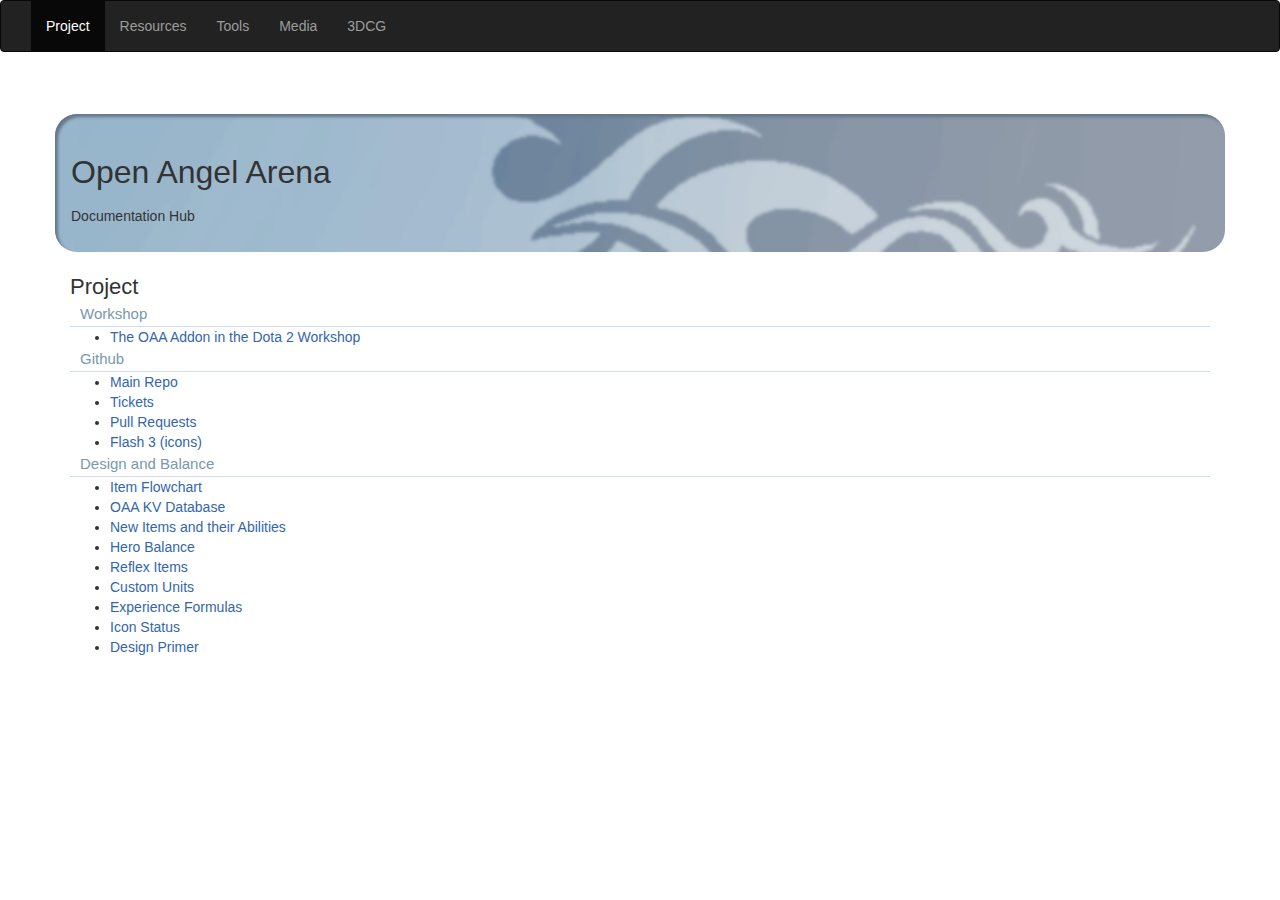
<file: index.html>
<!DOCTYPE html>
<html lang="en">
	<head>
		<meta charset="UTF-8">
        <meta name="viewport" content="width=device-width, initial-scale=1">
        <!-- Latest compiled and minified CSS -->
        <link rel="stylesheet" href="https://maxcdn.bootstrapcdn.com/bootstrap/3.3.7/css/bootstrap.min.css" integrity="sha384-BVYiiSIFeK1dGmJRAkycuHAHRg32OmUcww7on3RYdg4Va+PmSTsz/K68vbdEjh4u" crossorigin="anonymous">
        <link rel="stylesheet" href="css/warpdragon.css" type="text/css">
		<title>Open Angel Arena Documentation Hub</title>
	</head>

	<body>
		<nav class="navbar navbar-inverse" role="navigation">
            <div class="container-fluid">
                <div class="navbar-header">
                    <button type="button" class="navbar-toggle" data-toggle="collapse" data-target="#bs-example-navbar-collapse-1">
                        <span class="sr-only">Toggle navigation</span>
                        <span class="icon-bar"></span>
                        <span class="icon-bar"></span>
                        <span class="icon-bar"></span>
                    </button>
                </div>

                <div class="collapse navbar-collapse" id="bs-example-navbar-collapse-1">
                    <ul class="nav navbar-nav">
                        <li class="active"><a href="#">Project</a></li>
                        <li><a href="research.html">Resources</a></li>
                        <li><a href="tools.html">Tools</a></li>
                        <li><a href="media.html">Media</a></li>
                        <li><a href="3DCG.html">3DCG</a></li>
                    </ul>
                </div>
            </div>
		</nav>

		<div class="container" style="margin-top: 50px">
            <section id="intro" class="row">
                <header class="">
                    <h2>Open Angel Arena</h2>
                </header>
                <p>Documentation Hub</p>
            </section>

			<div class="row">
				<section class="col-xs-12">
					<article class="hyperLinks">
						<header>
							<h3>Project</h3>
						</header>

						<div>
							<ul>
                            </ul><h4>Workshop</h4><hr><ul>
								<li><a href="http://steamcommunity.com/sharedfiles/filedetails/?id=513926896" target="BLANK">The OAA Addon in the Dota 2 Workshop</a></li>
                            </ul><h4>Github</h4><hr><ul>
								<li><a href="https://github.com/OpenAngelArena/oaa" target="BLANK">Main Repo</a></li>
								<li><a href="https://github.com/OpenAngelArena/oaa/issues" target="BLANK">Tickets</a></li>
								<li><a href="https://github.com/OpenAngelArena/oaa/pulls" target="BLANK">Pull Requests</a></li>
                                <li><a href="https://github.com/OpenAngelArena/oaa/tree/master/game/resource/flash3" target="BLANK">Flash 3 (icons)</a></li>
                            </ul><h4>Design and Balance</h4><hr><ul>    
								<li><a href="https://www.draw.io/?state=%7B%22ids%22:%5B%220ByBCPW0toY-pemJjdGNJTnRnS0k%22%5D,%22action%22:%22open%22,%22userId%22:%22102429636946862056202%22%7D#G0ByBCPW0toY-pemJjdGNJTnRnS0k" target="BLANK">Item Flowchart</a></li>
                                <li><a href="http://lyozsi.net/storetree" target="BLANK">OAA KV Database</a></li>
								<li><a href="https://docs.google.com/spreadsheets/d/1tHR3AgecVWtnz8anfc2QIALG0TdMDQFYnPqMuPZorL8/edit?usp=sharing" target="BLANK">New Items and their Abilities</a></li>
								<li><a href="https://docs.google.com/spreadsheets/d/17pVPpcXBsrTP8mZU3JkUT2n2p3HfJwTmPEzp9uXjsaY/edit?usp=sharing" target="BLANK">Hero Balance</a></li>
								<li><a href="https://docs.google.com/spreadsheets/d/1glcG2DyN-6kuNObhNTd_AWIMFreHWDQDyLCQfE0L9Cc/edit#gid=0" target="BLANK">Reflex Items</a></li>
								<li><a href="https://docs.google.com/spreadsheets/d/15csYDGxt0-Px_BCRfIM2ADhwtemTG2mvvERfzpD5__w/edit#gid=0" target="BLANK">Custom Units</a></li>
								<li><a href="https://docs.google.com/spreadsheets/d/1XtRSeT7a6J0ncJyTru1udwvb0szF4qAF37-SZ79WxBc/edit#gid=0" target="BLANK">Experience Formulas</a></li>	
                                <li><a href="https://docs.google.com/spreadsheets/d/1KmBt3J4t3XMEZcezwGfZJYpdAtQASCkeVFjHGu3cdCg/edit#gid=0" target="BLANK">Icon Status</a></li>
                                <li><a href="https://github.com/OpenAngelArena/oaa/blob/master/docs/design_primer.md" target="BLANK">Design Primer</a></li>							
							</ul>
						</div>
					</article>
				</section>
			</div>
			
		</div>

        <!-- jQuery (necessary for Bootstrap's JavaScript plugins) -->
        <script src="https://ajax.googleapis.com/ajax/libs/jquery/1.12.4/jquery.min.js"></script>
        <!-- Latest compiled and minified JavaScript -->
        <script src="https://maxcdn.bootstrapcdn.com/bootstrap/3.3.7/js/bootstrap.min.js" integrity="sha384-Tc5IQib027qvyjSMfHjOMaLkfuWVxZxUPnCJA7l2mCWNIpG9mGCD8wGNIcPD7Txa" crossorigin="anonymous"></script>
	</body>
</html>
</file>
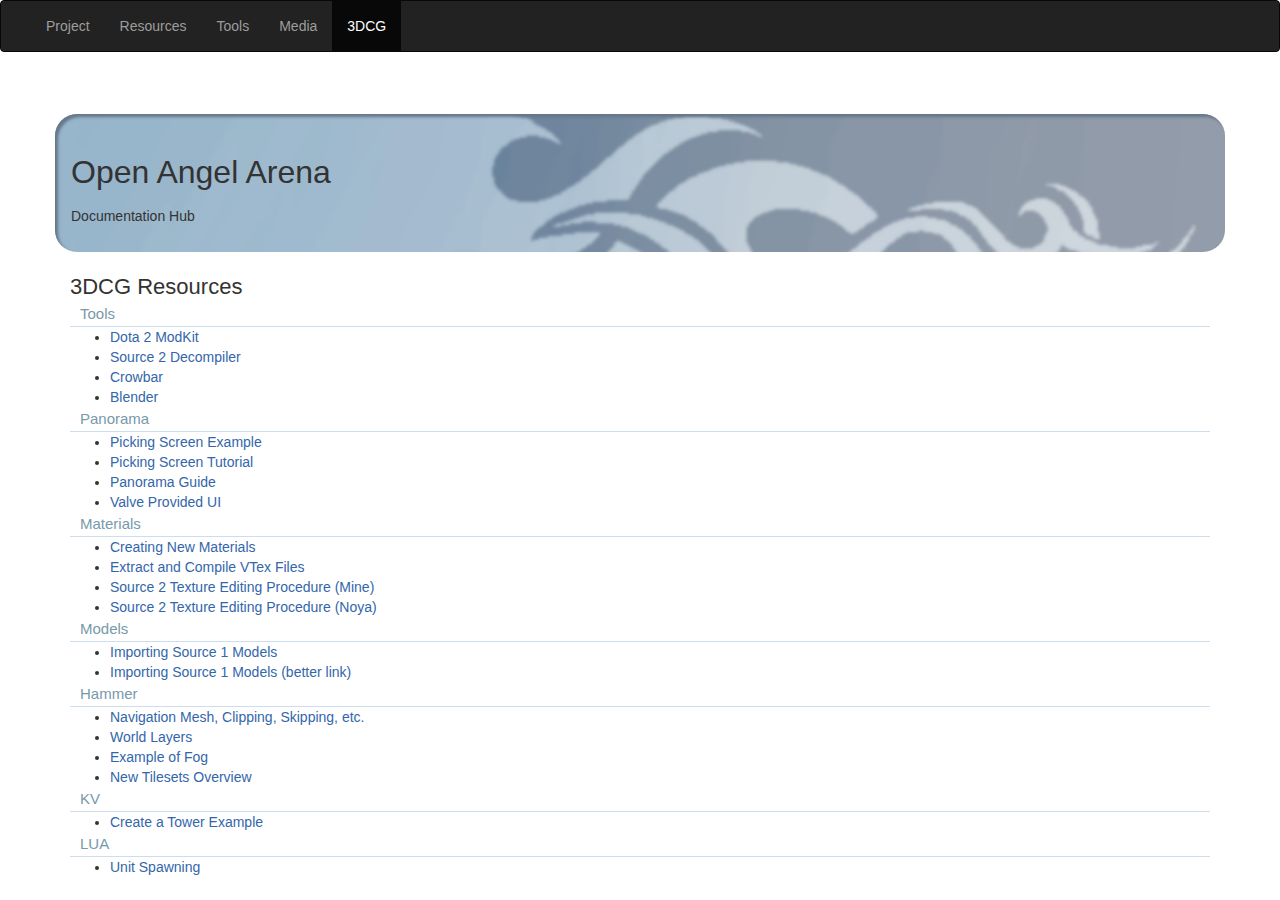
<file: 3DCG.html>
<!DOCTYPE html>
<html lang="en">
	<head>
		<meta charset="UTF-8">
		<meta name="viewport" content="width=device-width, initial-scale=1">
		<!-- Latest compiled and minified CSS -->
		<link rel="stylesheet" href="https://maxcdn.bootstrapcdn.com/bootstrap/3.3.7/css/bootstrap.min.css" integrity="sha384-BVYiiSIFeK1dGmJRAkycuHAHRg32OmUcww7on3RYdg4Va+PmSTsz/K68vbdEjh4u" crossorigin="anonymous">
		<link rel="stylesheet" href="css/warpdragon.css" type="text/css">
		<title>Open Angel Arena Documentation Hub</title>
	</head>

	<body>
        <nav class="navbar navbar-inverse" role="navigation">
            <div class="container-fluid">
                <div class="navbar-header">
                    <button type="button" class="navbar-toggle" data-toggle="collapse" data-target="#bs-example-navbar-collapse-1">
                        <span class="sr-only">Toggle navigation</span>
                        <span class="icon-bar"></span>
                        <span class="icon-bar"></span>
                        <span class="icon-bar"></span>
                    </button>
                </div>

                <div class="collapse navbar-collapse" id="bs-example-navbar-collapse-1">
                    <ul class="nav navbar-nav">
                        <li><a href="index.html">Project</a></li>
                        <li><a href="research.html">Resources</a></li>
                        <li><a href="tools.html">Tools</a></li>
                        <li><a href="media.html">Media</a></li>
                        <li class="active"><a href="3DCG.html">3DCG</a></li>
                    </ul>
                </div>
            </div>
        </nav>

        <div class="container" style="margin-top: 50px">
            <section id="intro" class="row">
                <header class="">
                    <h2>Open Angel Arena</h2>
                </header>
                <p>Documentation Hub</p>
            </section>

            <div class="row">
                <section class="col-xs-12">
                    <article class="hyperLinks">
						<header>
							<h3>3DCG Resources</h3>
						</header>
						<div>
							<ul>
                            </ul><h4>Tools</h4><hr><ul>
							    <li><a href="https://github.com/stephenfournier/Dota-2-ModKit" target="BLANK">Dota 2 ModKit</a></li>
                                <li><a href="https://moddota.com/forums/discussion/264/source-2-decompiler" target="BLANK">Source 2 Decompiler</a></li>
                                <li><a href="http://steamcommunity.com/groups/CrowbarTool" target="BLANK">Crowbar</a></li>
                                <li><a href="https://www.blender.org/download/" target="BLANK">Blender</a></li>

                            </ul><h4>Panorama</h4><hr><ul>
                                <li><a href="https://moddota.com/forums/discussion/2154/rpg-beginnings" target="BLANK">Picking Screen Example</a></li>
                                <li><a href="https://moddota.com/forums/discussion/1399/panorama-custom-dotascenepanel/p1" target="BLANK">Picking Screen Tutorial</a></li>
                                <li><a href="https://moddota.com/forums/discussion/2021/inclusive-panorama-tutorial-quest-box" target="BLANK">Panorama Guide</a></li>
                                <li><a href="https://developer.valvesoftware.com/wiki/Dota_2_Workshop_Tools/Panorama/Valve_Provided_UI#Shared_Parameters" target="BLANK">Valve Provided UI</a></li>

							</ul><h4>Materials</h4><hr><ul>
                                <li><a href="https://steamcommunity.com/sharedfiles/filedetails/?id=465534534" target="BLANK">Creating New Materials</a></li>
                                <li><a href="https://moddota.com/forums/discussion/85/extracting-and-compiling-vtex-files/p1" target="BLANK">Extract and Compile VTex Files</a></li>
                                <li><a href="https://pastebin.com/raw/EUhSG5QH" target="BLANK">Source 2 Texture Editing Procedure (Mine)</a></li>
                                <li><a href="https://moddota.com/forums/discussion/1249/texture-editing-how-to-recolor-models" target="BLANK">Source 2 Texture Editing Procedure (Noya)</a></li>

                            </ul><h4>Models</h4><hr><ul>
                                <li><a href="https://moddota.com/forums/discussion/1944/importing-and-animating-source1-models-using-blender" target="BLANK">Importing Source 1 Models</a></li>
                                <li><a href="https://moddota.com/forums/discussion/269/mdl-to-vmdl-conversion" target="BLANK">Importing Source 1 Models (better link)</a></li>                                

                            </ul><h4>Hammer</h4><hr><ul>
                                <li><a href="https://developer.valvesoftware.com/wiki/Dota_2_Workshop_Tools/Level_Design/Dota/Navigation_Mesh" target="BLANK">Navigation Mesh, Clipping, Skipping, etc.</a></li>
                                <li><a href="https://developer.valvesoftware.com/wiki/Dota_2_Workshop_Tools/Level_Design/World_Layers" target="BLANK">World Layers</a></li>
                                <li><a href="https://moddota.com/forums/discussion/999/rpg-the-black-road" target="BLANK">Example of Fog</a></li>
                                <li><a href="https://developer.valvesoftware.com/wiki/Dota_2_Workshop_Tools/Level_Design/New_Tilesets#Overview" target="BLANK">New Tilesets Overview</a></li>                                

                            </ul><h4>KV</h4><hr><ul>
                                <li><a href="https://developer.valvesoftware.com/wiki/Dota_2_Workshop_Tools/Scripting/Creating_a_Tower_Example" target="BLANK">Create a Tower Example</a></li>

                            </ul><h4>LUA</h4><hr><ul>     
                                <li><a href="https://moddota.com/forums/discussion/155/how-to-create-auto-spawner" target="BLANK">Unit Spawning</a></li>                            
							</ul>
						</div>
					</article>
				</section>
			</div>
			
		</div>

		<!-- jQuery (necessary for Bootstrap's JavaScript plugins) -->
		<script src="https://ajax.googleapis.com/ajax/libs/jquery/1.12.4/jquery.min.js"></script>
		<!-- Latest compiled and minified JavaScript -->
		<script src="https://maxcdn.bootstrapcdn.com/bootstrap/3.3.7/js/bootstrap.min.js" integrity="sha384-Tc5IQib027qvyjSMfHjOMaLkfuWVxZxUPnCJA7l2mCWNIpG9mGCD8wGNIcPD7Txa" crossorigin="anonymous"></script>
	</body>
</html>
</file>
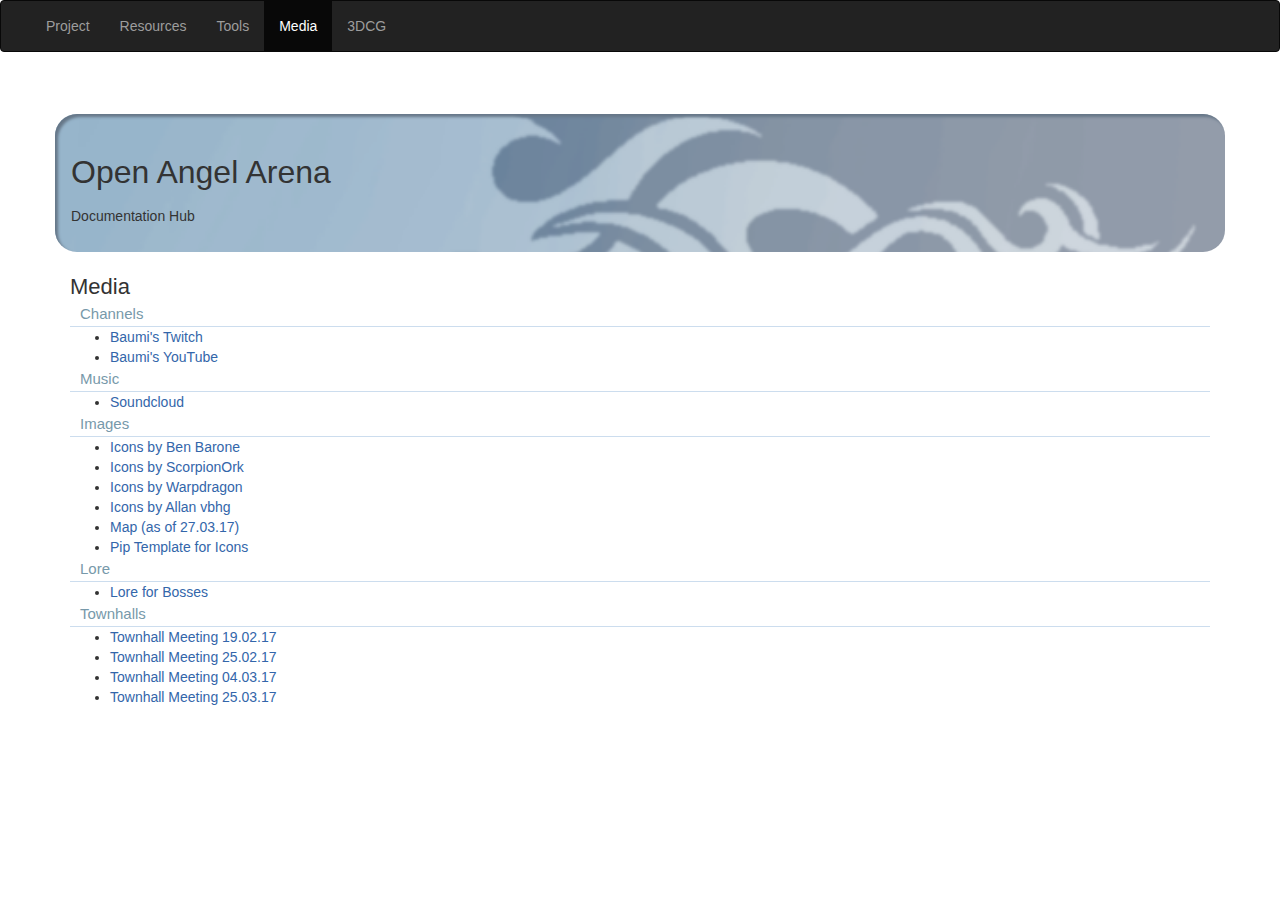
<file: media.html>
<!DOCTYPE html>
<html lang="en">
	<head>
		<meta charset="UTF-8">
		<meta name="viewport" content="width=device-width, initial-scale=1">
		<!-- Latest compiled and minified CSS -->
		<link rel="stylesheet" href="https://maxcdn.bootstrapcdn.com/bootstrap/3.3.7/css/bootstrap.min.css" integrity="sha384-BVYiiSIFeK1dGmJRAkycuHAHRg32OmUcww7on3RYdg4Va+PmSTsz/K68vbdEjh4u" crossorigin="anonymous">
		<link rel="stylesheet" href="css/warpdragon.css" type="text/css">
		<title>Open Angel Arena Documentation Hub</title>
	</head>

	<body>
        <nav class="navbar navbar-inverse" role="navigation">
            <div class="container-fluid">
                <div class="navbar-header">
                    <button type="button" class="navbar-toggle" data-toggle="collapse" data-target="#bs-example-navbar-collapse-1">
                        <span class="sr-only">Toggle navigation</span>
                        <span class="icon-bar"></span>
                        <span class="icon-bar"></span>
                        <span class="icon-bar"></span>
                    </button>
                </div>

                <div class="collapse navbar-collapse" id="bs-example-navbar-collapse-1">
                    <ul class="nav navbar-nav">
                        <li><a href="index.html">Project</a></li>
                        <li><a href="research.html">Resources</a></li>
                        <li><a href="tools.html">Tools</a></li>
                        <li class="active"><a href="#">Media</a></li>
                        <li><a href="3DCG.html">3DCG</a></li>
                    </ul>
                </div>
            </div>
        </nav>

        <div class="container" style="margin-top: 50px">
            <section id="intro" class="row">
                <header class="">
                    <h2>Open Angel Arena</h2>
                </header>
                <p>Documentation Hub</p>
            </section>

            <div class="row">
                <section class="col-xs-12">
                    <article class="hyperLinks">
						<header>
							<h3>Media</h3>
						</header>
						<div>
							<ul>
                            </ul><h4>Channels</h4><hr><ul>
								<li><a href="https://www.twitch.tv/l34um1" target="BLANK">Baumi's Twitch</a></li>
								<li><a href="https://www.youtube.com/user/l34Um1" target="BLANK">Baumi's YouTube</a></li>

                            </ul><h4>Music</h4><hr><ul>    
                                <li><a href="https://soundcloud.com/user-238514931" target="BLANK">Soundcloud</a></li>

                            </ul><h4>Images</h4><hr><ul>
                                <li><a href="http://imgur.com/a/BdcnN" target="BLANK">Icons by Ben Barone</a></li>
                                <li><a href="https://imgur.com/a/tsrcN" target="BLANK">Icons by ScorpionOrk</a></li>
                                <li><a href="http://imgur.com/gallery/Jc9e7" target="BLANK">Icons by Warpdragon</a></li>
                                <li><a href="http://imgur.com/gallery/d0Rkt" target="BLANK">Icons by Allan vbhg</a></li>
                                <li><a href="png/oaa-map_march_27_2017.png" target="BLANK">Map (as of 27.03.17)</a></li>
                                <li><a href="https://drive.google.com/drive/folders/0B1aXfUWr7QKMUHBfdW9Ba3B6c1k" target="BLANK">Pip Template for Icons</a></li>

                            </ul><h4>Lore</h4><hr><ul>
                                <li><a href="https://docs.google.com/document/d/1wv37Kt6wJvLgfZAMTEwSbPz_W3_gIP4VUAomkycQjZk" target="BLANK">Lore for Bosses</a></li>

                            </ul><h4>Townhalls</h4><hr><ul>
								<li><a href="https://www.youtube.com/watch?v=AD4wpVyM2dI" target="BLANK">Townhall Meeting 19.02.17</a></li>
								<li><a href="https://www.youtube.com/watch?v=Kil5JV4aQXc" target="BLANK">Townhall Meeting 25.02.17</a></li>
								<li><a href="https://www.youtube.com/watch?v=42cXKCgkhZA" target="BLANK">Townhall Meeting 04.03.17</a></li>
                                <li><a href="https://www.youtube.com/watch?v=IGCweUxd2Kw" target="BLANK">Townhall Meeting 25.03.17</a></li>

							</ul>
						</div>
					</article>
				</section>
			</div>
		</div>



		<!-- jQuery (necessary for Bootstrap's JavaScript plugins) -->
		<script src="https://ajax.googleapis.com/ajax/libs/jquery/1.12.4/jquery.min.js"></script>
		<!-- Latest compiled and minified JavaScript -->
		<script src="https://maxcdn.bootstrapcdn.com/bootstrap/3.3.7/js/bootstrap.min.js" integrity="sha384-Tc5IQib027qvyjSMfHjOMaLkfuWVxZxUPnCJA7l2mCWNIpG9mGCD8wGNIcPD7Txa" crossorigin="anonymous"></script>
	</body>
</html>
</file>
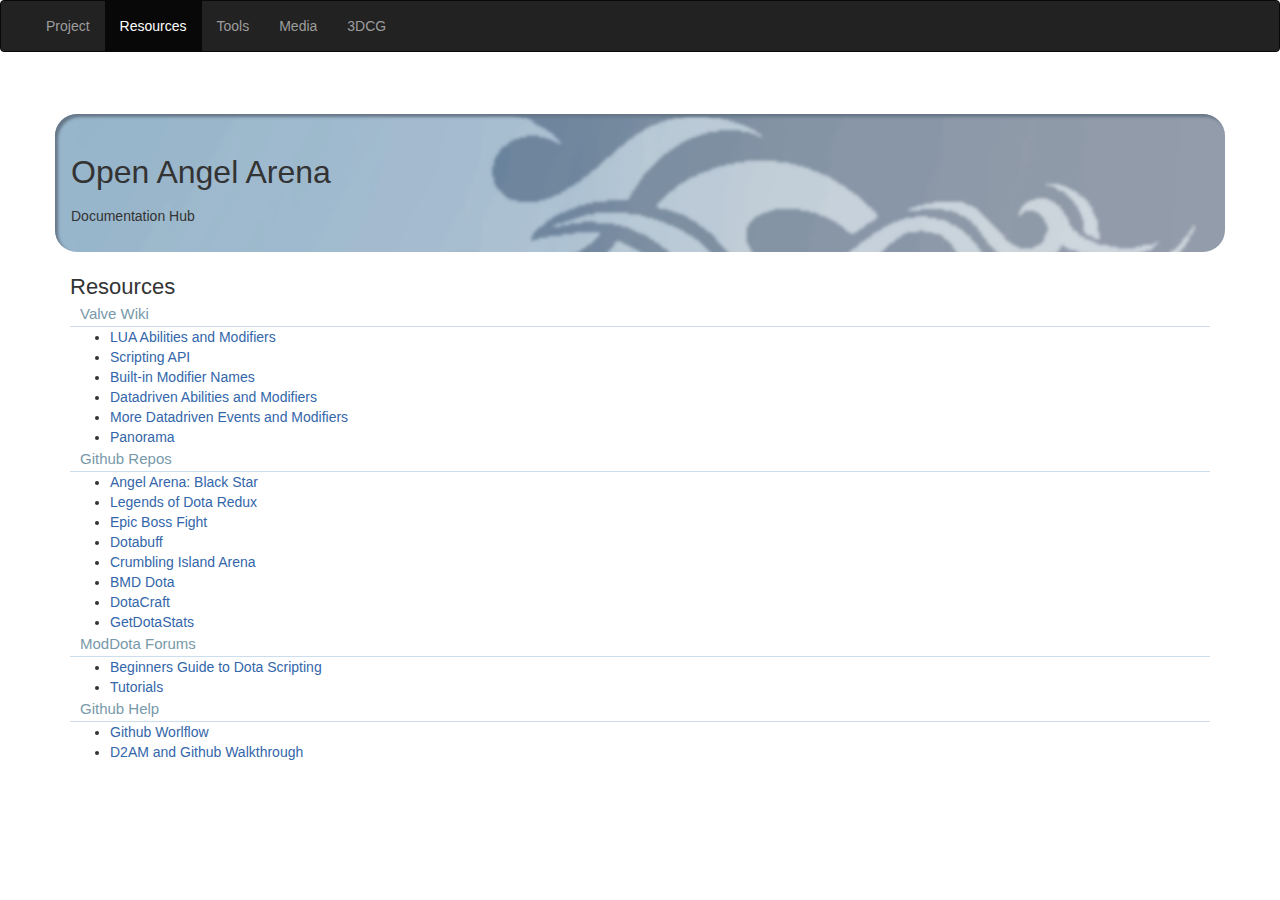
<file: research.html>
<!DOCTYPE html>
<html lang="en">
	<head>
		<meta charset="UTF-8">
		<meta name="viewport" content="width=device-width, initial-scale=1">
		<!-- Latest compiled and minified CSS -->
		<link rel="stylesheet" href="https://maxcdn.bootstrapcdn.com/bootstrap/3.3.7/css/bootstrap.min.css" integrity="sha384-BVYiiSIFeK1dGmJRAkycuHAHRg32OmUcww7on3RYdg4Va+PmSTsz/K68vbdEjh4u" crossorigin="anonymous">
		<link rel="stylesheet" href="css/warpdragon.css" type="text/css">
		<title>Open Angel Arena Documentation Hub</title>
	</head>

	<body>
        <nav class="navbar navbar-inverse" role="navigation">
            <div class="container-fluid">
                <div class="navbar-header">
                    <button type="button" class="navbar-toggle" data-toggle="collapse" data-target="#bs-example-navbar-collapse-1">
                        <span class="sr-only">Toggle navigation</span>
                        <span class="icon-bar"></span>
                        <span class="icon-bar"></span>
                        <span class="icon-bar"></span>
                    </button>
                </div>

                <div class="collapse navbar-collapse" id="bs-example-navbar-collapse-1">
                    <ul class="nav navbar-nav">
                        <li><a href="index.html">Project</a></li>
                        <li class="active"><a href="#">Resources</a></li>
                        <li><a href="tools.html">Tools</a></li>
                        <li><a href="media.html">Media</a></li>
                        <li><a href="3DCG.html">3DCG</a></li>
                    </ul>
                </div>
            </div>
        </nav>

        <div class="container" style="margin-top: 50px">
            <section id="intro" class="row">
                <header class="">
                    <h2>Open Angel Arena</h2>
                </header>
                <p>Documentation Hub</p>
            </section>

            <div class="row">
                <section class="col-xs-12">
                    <article class="hyperLinks">
						<header>
							<h3>Resources</h3>
						</header>
						<div>
							<ul>
                            </ul><h4>Valve Wiki</h4><hr><ul>
								<li><a href="https://developer.valvesoftware.com/wiki/Dota_2_Workshop_Tools/Lua_Abilities_and_Modifiers" target="BLANK">LUA Abilities and Modifiers</a></li>
                                <li><a href="https://developer.valvesoftware.com/wiki/Dota_2_Workshop_Tools/Scripting/API" target="BLANK">Scripting API</a></li>
                                <li><a href="https://developer.valvesoftware.com/wiki/Dota_2_Workshop_Tools/Scripting/Built-In_Modifier_Names" target="BLANK">Built-in Modifier Names</a></li>
								<li><a href="https://developer.valvesoftware.com/wiki/Dota_2_Workshop_Tools/Scripting/Abilities_Data_Driven" target="BLANK">Datadriven Abilities and Modifiers</a></li>
								<li><a href="https://developer.valvesoftware.com/wiki/Dota_2_Actions_and_Modifiers" target="BLANK">More Datadriven Events and Modifiers</a></li>
                                <li><a href="https://developer.valvesoftware.com/wiki/Dota_2_Workshop_Tools/Panorama" target="BLANK">Panorama</a></li>

							</ul><h4>Github Repos</h4><hr><ul>
                                <li><a href="https://github.com/ark120202/aabs" target="BLANK">Angel Arena: Black Star</a></li>
								<li><a href="https://github.com/darklordabc/Legends-of-Dota-Redux/tree/develop/src/game/scripts/vscripts/abilities" target="BLANK">Legends of Dota Redux</a></li>
                                <li><a href="https://github.com/Yahnich/Epic-Boss-Fight" target="BLANK">Epic Boss Fight</a></li>
								<li><a href="https://github.com/dotabuff/d2vpkr" target="BLANK">Dotabuff</a></li>							
                                <li><a href="https://github.com/DoctorGester/crumbling-island-arena" target="BLANK">Crumbling Island Arena</a></li> 
                                <li><a href="https://github.com/bmddota/barebones" target="BLANK">BMD Dota</a></li>
                                <li><a href="https://github.com/MNoya/DotaCraft" target="BLANK">DotaCraft</a></li>
                                <li><a href="https://github.com/GetDotaStats/stat-collection" target="BLANK">GetDotaStats</a></li>
                            </ul><h4>ModDota Forums</h4><hr><ul>
								<li><a href="https://moddota.com/forums/discussion/135/beginners-guide-to-dota-scripting" target="BLANK">Beginners Guide to Dota Scripting</a></li>
								<li><a href="https://moddota.com/forums/categories/tutorials" target="BLANK">Tutorials</a></li>
                             </ul><h4>Github Help</h4><hr><ul>
                                <li><a href="https://pastebin.com/XKGLdFgb" target="BLANK">Github Worlflow</a></li>
                                <li><a href="https://tinyurl.com/d2am-git-walkthrough" target="BLANK">D2AM and Github Walkthrough</a></li>
							</ul>
						</div>
					</article>
				</section>
			</div>
			
		</div>


		<!-- jQuery (necessary for Bootstrap's JavaScript plugins) -->
		<script src="https://ajax.googleapis.com/ajax/libs/jquery/1.12.4/jquery.min.js"></script>
		<!-- Latest compiled and minified JavaScript -->
		<script src="https://maxcdn.bootstrapcdn.com/bootstrap/3.3.7/js/bootstrap.min.js" integrity="sha384-Tc5IQib027qvyjSMfHjOMaLkfuWVxZxUPnCJA7l2mCWNIpG9mGCD8wGNIcPD7Txa" crossorigin="anonymous"></script>
	</body>
</html>
</file>
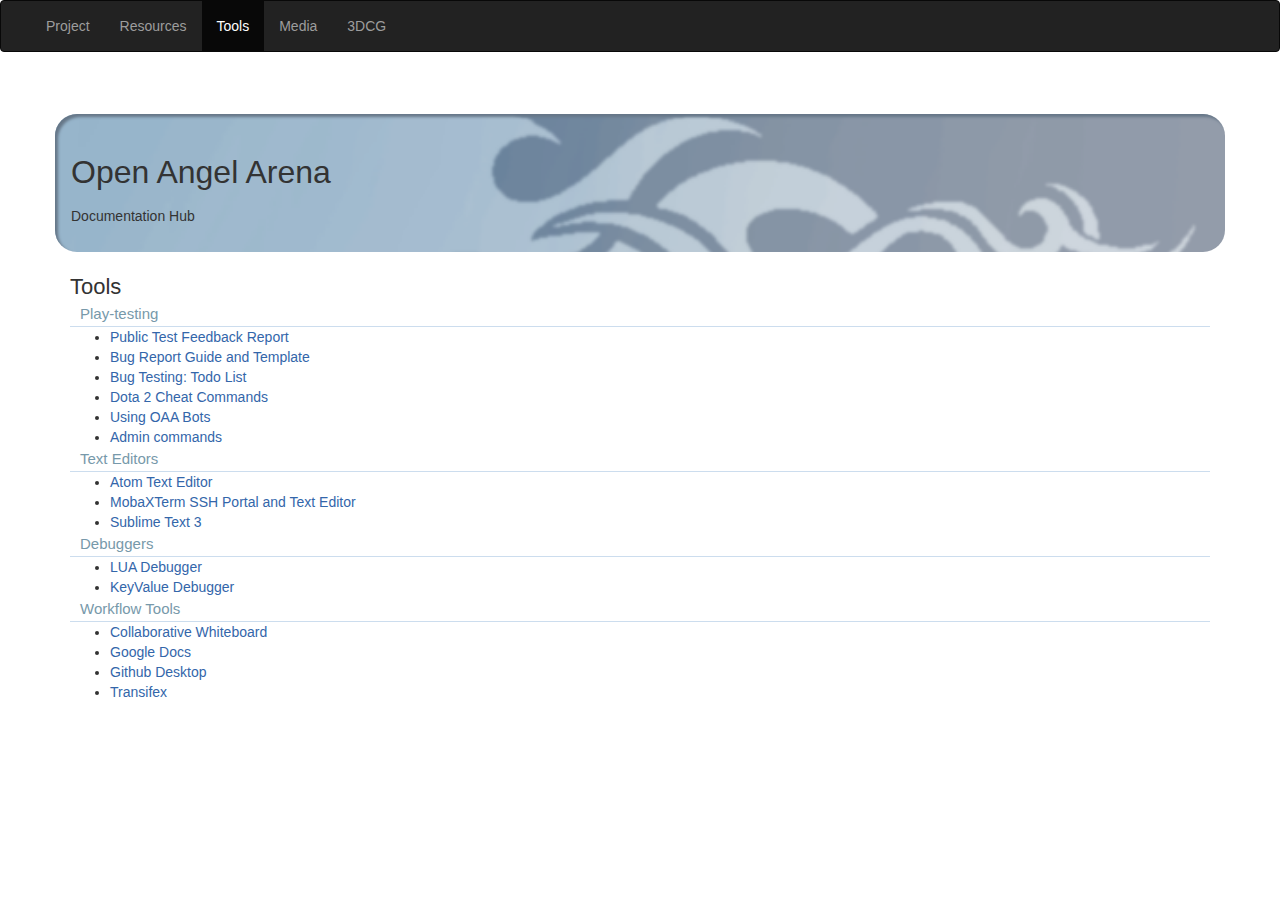
<file: tools.html>
<!DOCTYPE html>
<html lang="en">
	<head>
		<meta charset="UTF-8">
		<meta name="viewport" content="width=device-width, initial-scale=1">
		<!-- Latest compiled and minified CSS -->
		<link rel="stylesheet" href="https://maxcdn.bootstrapcdn.com/bootstrap/3.3.7/css/bootstrap.min.css" integrity="sha384-BVYiiSIFeK1dGmJRAkycuHAHRg32OmUcww7on3RYdg4Va+PmSTsz/K68vbdEjh4u" crossorigin="anonymous">
		<link rel="stylesheet" href="css/warpdragon.css" type="text/css">
		<title>Open Angel Arena Documentation Hub</title>
	</head>

	<body>
        <nav class="navbar navbar-inverse" role="navigation">
            <div class="container-fluid">
                <div class="navbar-header">
                    <button type="button" class="navbar-toggle" data-toggle="collapse" data-target="#bs-example-navbar-collapse-1">
                        <span class="sr-only">Toggle navigation</span>
                        <span class="icon-bar"></span>
                        <span class="icon-bar"></span>
                        <span class="icon-bar"></span>
                    </button>
                </div>

                <div class="collapse navbar-collapse" id="bs-example-navbar-collapse-1">
                    <ul class="nav navbar-nav">
                        <li><a href="index.html">Project</a></li>
                        <li><a href="research.html">Resources</a></li>
                        <li class="active"><a href="tools.html">Tools</a></li>
                        <li><a href="media.html">Media</a></li>
                        <li><a href="3DCG.html">3DCG</a></li>
                    </ul>
                </div>
            </div>
        </nav>

        <div class="container" style="margin-top: 50px">
            <section id="intro" class="row">
                <header class="">
                    <h2>Open Angel Arena</h2>
                </header>
                <p>Documentation Hub</p>
            </section>

            <div class="row">
                <section class="col-xs-12">
                    <article class="hyperLinks">
						<header>
							<h3>Tools</h3>
						</header>
						<div>
							<ul>
                            </ul><h4>Play-testing</h4><hr><ul>
								<li><a href="https://docs.google.com/forms/d/e/1FAIpQLSeNGCEJ6HFjNDVRKIBB_TXpa9m4ojStKKYSqjTnN2H85OXpzA/viewform?c=0&w=1" target="BLANK">Public Test Feedback Report</a></li>
                                <li><a href="https://github.com/OpenAngelArena/Bug-Reports" target="BLANK">Bug Report Guide and Template</a></li>
                                <li><a href="https://trello.com/b/HN25G59r/bug-testing-to-do" target="BLANK">Bug Testing: Todo List</a></li>
                                <li><a href="http://dota2.gamepedia.com/Cheats" target="BLANK">Dota 2 Cheat Commands</a></li>
                                <li><a href="https://github.com/OpenAngelArena/oaa/blob/master/game/scripts/vscripts/bots/docs/readme.md" target="BLANK">Using OAA Bots</a></li>
                                <li><a href="https://github.com/OpenAngelArena/oaa/blob/master/docs/chatcommands.md" target="BLANK">Admin commands</a></li>

                            </ul><h4>Text Editors</h4><hr><ul>
                                <li><a href="https://atom.io" target="BLANK">Atom Text Editor</a></li>
                                <li><a href="http://mobaxterm.mobatek.net/" target="BLANK">MobaXTerm SSH Portal and Text Editor</a></li>
                                <li><a href="https://www.sublimetext.com/3" target="BLANK">Sublime Text 3</a></li>

                            </ul><h4>Debuggers</h4><hr><ul>
                                <li><a href="https://www.lua.org/demo.html" target="BLANK">LUA Debugger</a></li>      
                                <li><a href="http://arhowk.github.io/" target="BLANK">KeyValue Debugger</a></li>

                            </ul><h4>Workflow Tools</h4><hr><ul>
								<li><a href="https://realtimeboard.com" target="BLANK">Collaborative Whiteboard</a></li>
								<li><a href="https://docs.google.com" target="BLANK">Google Docs</a></li>
								<li><a href="https://desktop.github.com/" target="BLANK">Github Desktop</a></li>
                                <li><a href="https://www.transifex.com/open-angel-arena/open-angel-arena/" target="BLANK">Transifex</a></li> 

							</ul>
						</div>
					</article>
				</section>
			</div>
			
		</div>


		<!-- jQuery (necessary for Bootstrap's JavaScript plugins) -->
		<script src="https://ajax.googleapis.com/ajax/libs/jquery/1.12.4/jquery.min.js"></script>
		<!-- Latest compiled and minified JavaScript -->
		<script src="https://maxcdn.bootstrapcdn.com/bootstrap/3.3.7/js/bootstrap.min.js" integrity="sha384-Tc5IQib027qvyjSMfHjOMaLkfuWVxZxUPnCJA7l2mCWNIpG9mGCD8wGNIcPD7Txa" crossorigin="anonymous"></script>
	</body>
</html>
</file>
<file: css/warpdragon.css>
/* Basic Setup */

body {
    min-height: 100vh;
    overflow-x: hidden;
}

h2 {
	font-size: 32px;
	line-height: 44px;
	padding: 8px 0;
}

h3 {
	font-size: 22px;
	line-height: 22px;
	padding: 4px 0;
}

h4 {
	font-size: 15px;
	line-height: 4px;
	padding: 0px 0px 0px 10px;
	color: #79a;	
}

hr {
	border-top: 1px solid #cde;
	padding: 0px;
	margin: 0px;
	width: 100%;
}


p {
	padding-bottom: 9px;
}


/* Introduction */
#intro {
	margin-top: 12px;
	padding: 16px;
	background: url("../png/intro.png");
	background-size: 100%;
	border-radius: 22px;
	box-shadow: 3px 3px 3px #667788 inset;
}

#intro h2, #intro p {
	width: 556px;
}

#intro h2 {
	padding: 0 0 2px 0;
	font-weight: normal;
	color: #333;
}

#intro p {
	padding: 0;
	color: #333;
}

/* Content Area and Sidebar */
#content {
	display: table;
}

    #mainContent {
        display: table-cell;
        width: 620px;
        height: 1020px;
        padding-right: 22px;
    }

/* Hyperlinks */

.hyperLinks img {
	margin: 22px 0;
	box-shadow: 3px 3px 7px #000;
}

.hyperLinks a {
	color: #36A;
	text-decoration: none;
}

.hyperLinks a:hover {
	color: #222;
	text-decoration: none;
}

/* FOOTER */
footer {
    position: fixed;
    min-height: 30px;
	bottom: 0;
	width: 100%;
	background: #222;
    color: #AAA;
}

	footer div {
		margin: 0 auto;
		padding: 24px 0;
		width: 940px;
		color: #777;
	}
	
		footer section {
            padding: 10px;
		}
		
		footer div #about, footer div #blogroll {
			padding-right: 20px;
		}
		
	footer h3 {
		color: #FFF;
	}
	
	footer a {
		color: #9bd;
	}
	
		footer a:hover {
			color: #FFF;
			text-decoration: none;
		}
</file>
